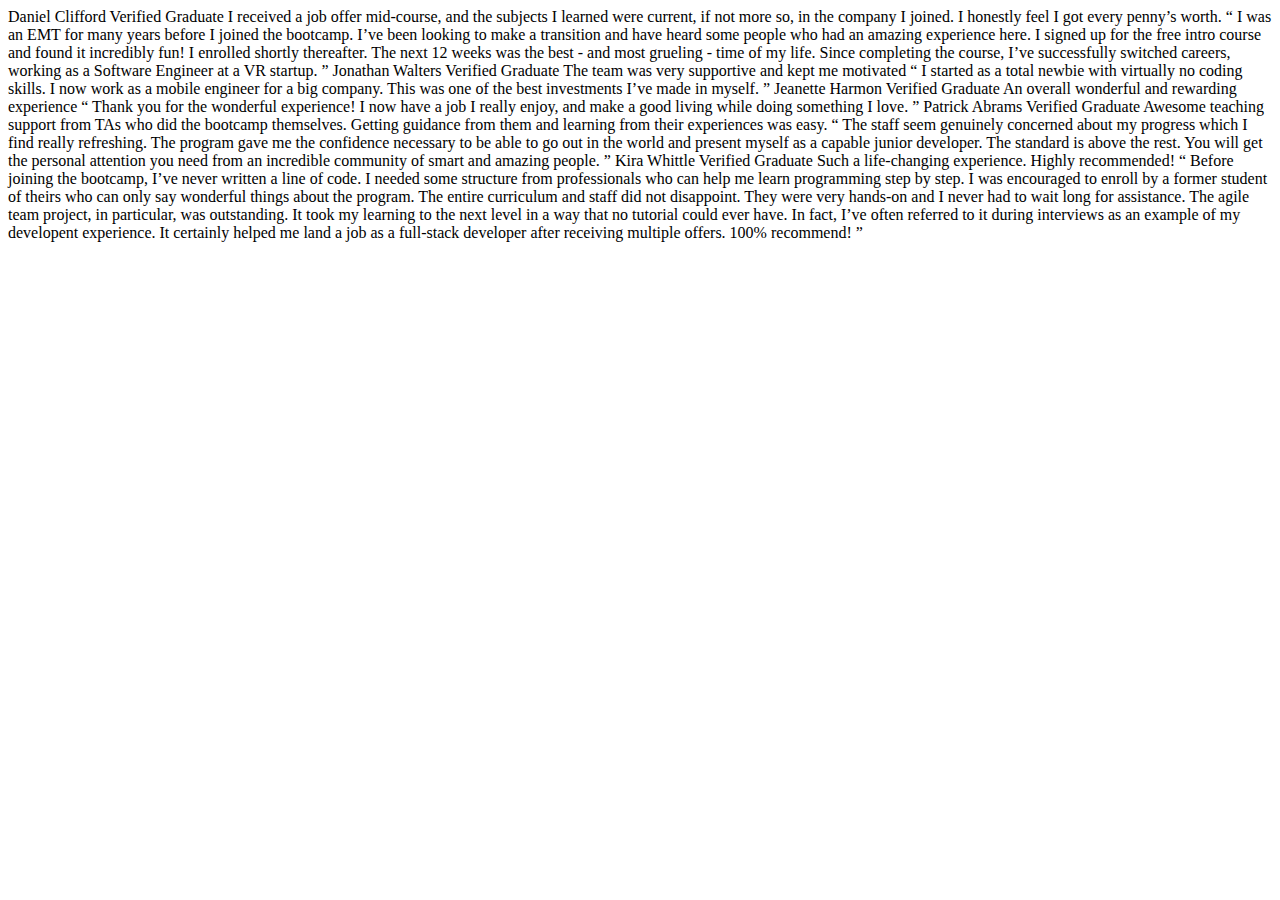
<file: index.html>
<!DOCTYPE html>
<html lang="en">

<head>
  <meta charset="UTF-8">
  <meta name="viewport" content="width=device-width, initial-scale=1.0">
  <!-- displays site properly based on user's device -->

  <link rel="icon" type="image/png" sizes="32x32" href="./images/favicon-32x32.png">
  <link rel="stylesheet" href="style.css">

  <title>Frontend Mentor | [Testimonials Grid Section]</title>

</head>

<body>
  Daniel Clifford
  Verified Graduate

  I received a job offer mid-course, and the subjects I learned were current, if not more so,
  in the company I joined. I honestly feel I got every penny’s worth.

  “ I was an EMT for many years before I joined the bootcamp. I’ve been looking to make a
  transition and have heard some people who had an amazing experience here. I signed up
  for the free intro course and found it incredibly fun! I enrolled shortly thereafter.
  The next 12 weeks was the best - and most grueling - time of my life. Since completing
  the course, I’ve successfully switched careers, working as a Software Engineer at a VR startup. ”

  Jonathan Walters
  Verified Graduate

  The team was very supportive and kept me motivated

  “ I started as a total newbie with virtually no coding skills. I now work as a mobile engineer
  for a big company. This was one of the best investments I’ve made in myself. ”

  Jeanette Harmon
  Verified Graduate

  An overall wonderful and rewarding experience

  “ Thank you for the wonderful experience! I now have a job I really enjoy, and make a good living
  while doing something I love. ”

  Patrick Abrams
  Verified Graduate

  Awesome teaching support from TAs who did the bootcamp themselves. Getting guidance from them and
  learning from their experiences was easy.

  “ The staff seem genuinely concerned about my progress which I find really refreshing. The program
  gave me the confidence necessary to be able to go out in the world and present myself as a capable
  junior developer. The standard is above the rest. You will get the personal attention you need from
  an incredible community of smart and amazing people. ”

  Kira Whittle
  Verified Graduate

  Such a life-changing experience. Highly recommended!

  “ Before joining the bootcamp, I’ve never written a line of code. I needed some structure from
  professionals who can help me learn programming step by step. I was encouraged to enroll by a former
  student of theirs who can only say wonderful things about the program. The entire curriculum and staff
  did not disappoint. They were very hands-on and I never had to wait long for assistance. The agile team
  project, in particular, was outstanding. It took my learning to the next level in a way that no tutorial
  could ever have. In fact, I’ve often referred to it during interviews as an example of my developent
  experience. It certainly helped me land a job as a full-stack developer after receiving multiple offers.
  100% recommend! ”

  <div class="attribution">
    Challenge by <a href="https://www.frontendmentor.io?ref=challenge" target="_blank">Frontend Mentor</a>.
    Coded by <a href="#">Your Name Here</a>.
  </div>
</body>

</html>
</file>
<file: style.css>
.attribution {
  font-size: 11px;
  text-align: center;
  display: none;
}

.attribution a {
  color: hsl(228, 45%, 44%);
}
</file>
